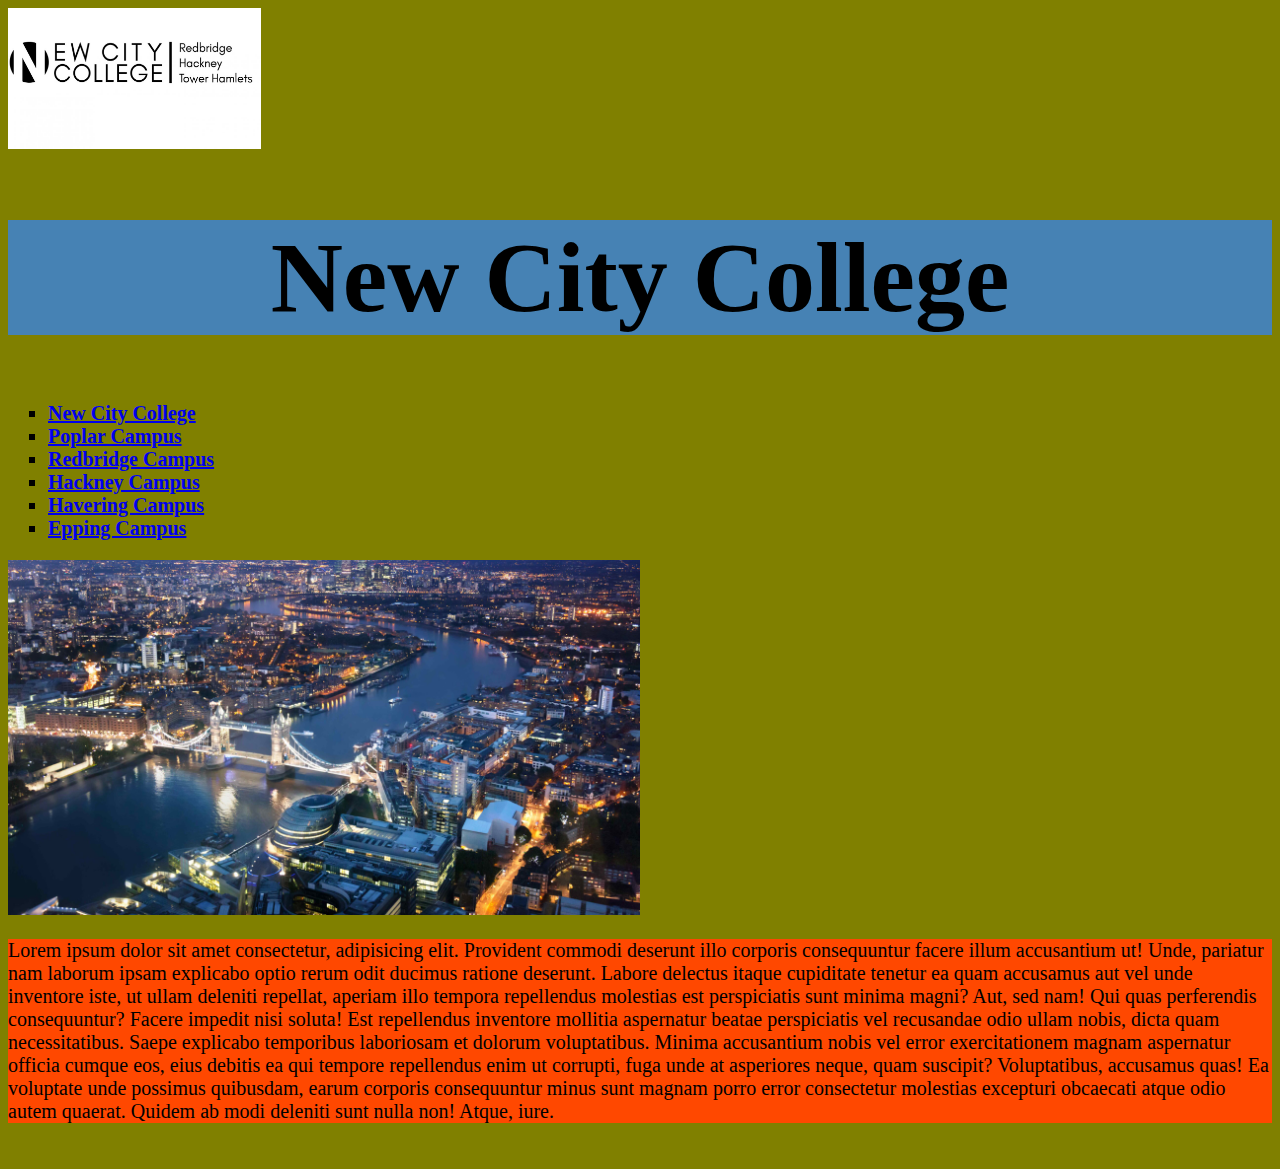
<file: index.html>
<!DOCTYPE html>
<html lang="en">
<head>
    <meta charset="UTF-8">
    <meta name="viewport" content="width=device-width, initial-scale=1.0">
    <title>New City College</title>

    <link rel="stylesheet" href="css/mystylesheet.css">
</head>
<body>
  <img src="images/ncc.jpg" alt="link"  width="20%">
  <h1>New City College</h1>   
  <ul>
<li><a href="index.html">New City College</a></li>  
<li><a href="poplar.html">Poplar Campus</a></li>    
<li> <a href="redbridge.html">Redbridge Campus</a>    </li>
<li> <a href="hackney.html">Hackney Campus</a>    </li>
<li> <a href="havering.html">Havering Campus</a>    </li>
<li> <a href="epping.html">Epping Campus</a>    </li>


  </ul>

  <img src="images/ncclondon.jpg" alt="New City College"   width="50%"> </br>

   <p>Lorem ipsum dolor sit amet consectetur, adipisicing elit. Provident commodi deserunt illo corporis consequuntur facere illum accusantium ut! Unde, pariatur nam laborum ipsam explicabo optio rerum odit ducimus ratione deserunt.
  Labore delectus itaque cupiditate tenetur ea quam accusamus aut vel unde inventore iste, ut ullam deleniti repellat, aperiam illo tempora repellendus molestias est perspiciatis sunt minima magni? Aut, sed nam!
  Qui quas perferendis consequuntur? Facere impedit nisi soluta! Est repellendus inventore mollitia aspernatur beatae perspiciatis vel recusandae odio ullam nobis, dicta quam necessitatibus. Saepe explicabo temporibus laboriosam et dolorum voluptatibus.
  Minima accusantium nobis vel error exercitationem magnam aspernatur officia cumque eos, eius debitis ea qui tempore repellendus enim ut corrupti, fuga unde at asperiores neque, quam suscipit? Voluptatibus, accusamus quas!
  Ea voluptate unde possimus quibusdam, earum corporis consequuntur minus sunt magnam porro error consectetur molestias excepturi obcaecati atque odio autem quaerat. Quidem ab modi deleniti sunt nulla non! Atque, iure.</p>
  



  </br>

</body>
</html>
</file>
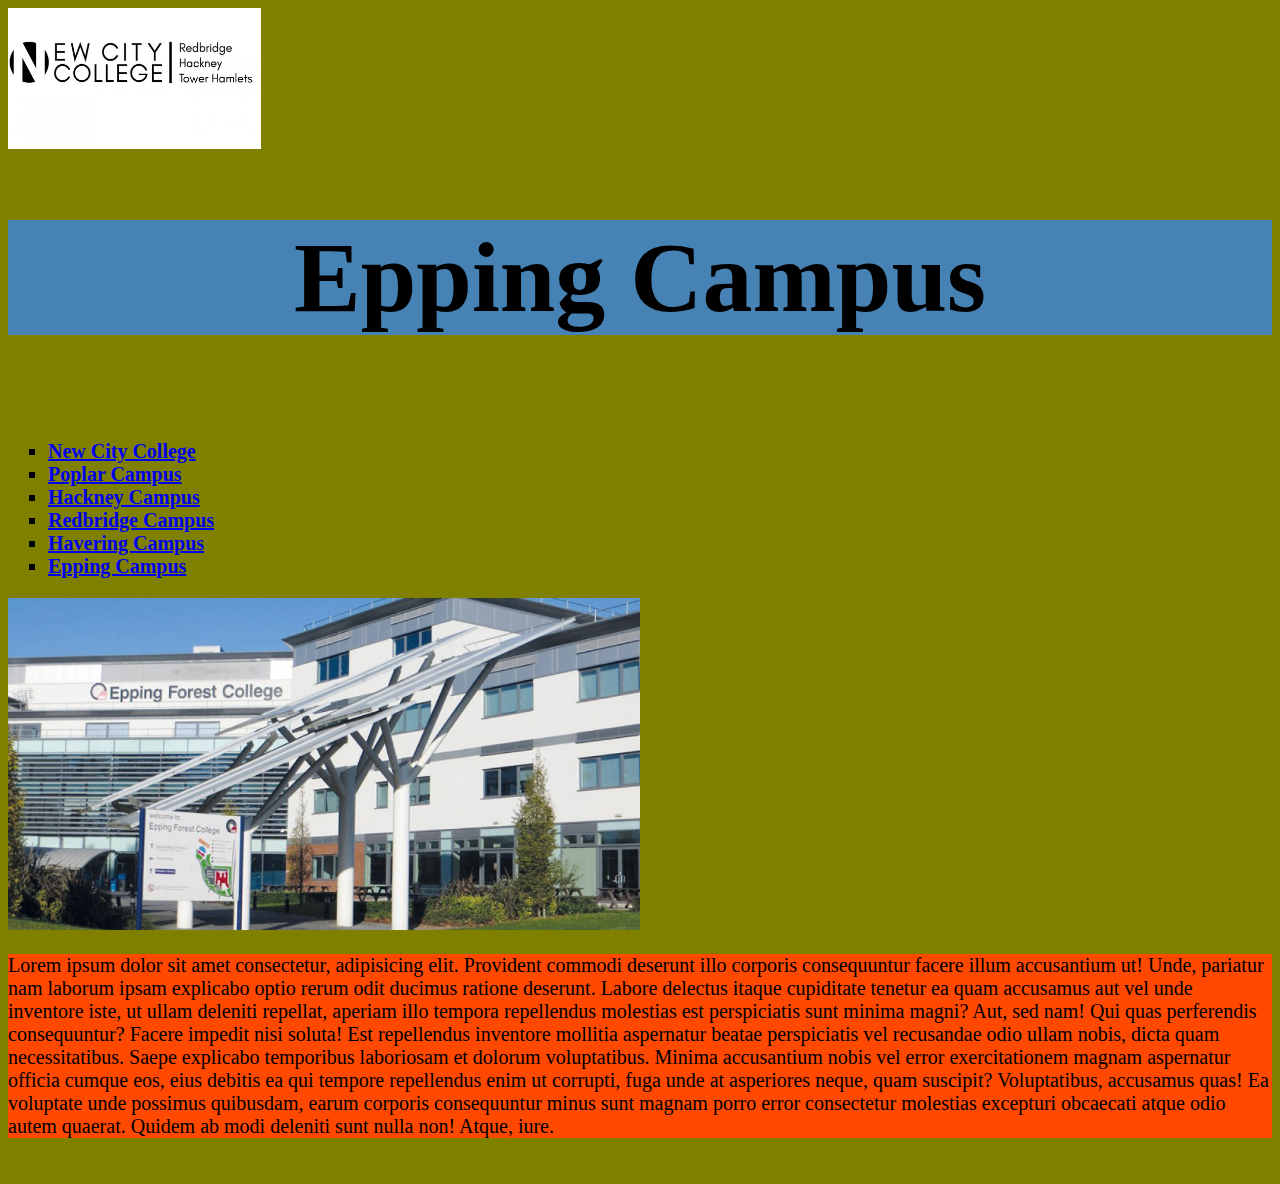
<file: epping.html>
<!DOCTYPE html>
<html lang="en">
<head>
    <meta charset="UTF-8">
    <meta name="viewport" content="width=device-width, initial-scale=1.0">
    <title>Epping Campus</title>

    <link rel="stylesheet" href="css/mystylesheet.css">
</head>
<body>
  <img src="images/ncc.jpg" alt="link"  width="20%">
  <h1>Epping Campus</h1>  </br> 
  <ul>

<li><a href="index.html">New City College</a></li>  
<li><a href="poplar.html">Poplar Campus</a></li>    
<li> <a href="hackney.html">Hackney Campus</a>    </li>
<li> <a href="redbridge.html">Redbridge Campus</a>    </li>
<li> <a href="havering.html">Havering Campus</a>    </li>
<li> <a href="epping.html">Epping Campus</a>    </li>


  </ul>

  <img src="images/epping.jpg" alt="Epping Campus"   width="50%" > </br>

   <p>Lorem ipsum dolor sit amet consectetur, adipisicing elit. Provident commodi deserunt illo corporis consequuntur facere illum accusantium ut! Unde, pariatur nam laborum ipsam explicabo optio rerum odit ducimus ratione deserunt.
  Labore delectus itaque cupiditate tenetur ea quam accusamus aut vel unde inventore iste, ut ullam deleniti repellat, aperiam illo tempora repellendus molestias est perspiciatis sunt minima magni? Aut, sed nam!
  Qui quas perferendis consequuntur? Facere impedit nisi soluta! Est repellendus inventore mollitia aspernatur beatae perspiciatis vel recusandae odio ullam nobis, dicta quam necessitatibus. Saepe explicabo temporibus laboriosam et dolorum voluptatibus.
  Minima accusantium nobis vel error exercitationem magnam aspernatur officia cumque eos, eius debitis ea qui tempore repellendus enim ut corrupti, fuga unde at asperiores neque, quam suscipit? Voluptatibus, accusamus quas!
  Ea voluptate unde possimus quibusdam, earum corporis consequuntur minus sunt magnam porro error consectetur molestias excepturi obcaecati atque odio autem quaerat. Quidem ab modi deleniti sunt nulla non! Atque, iure.</p>
  



  </br>

</body>
</html>
</file>
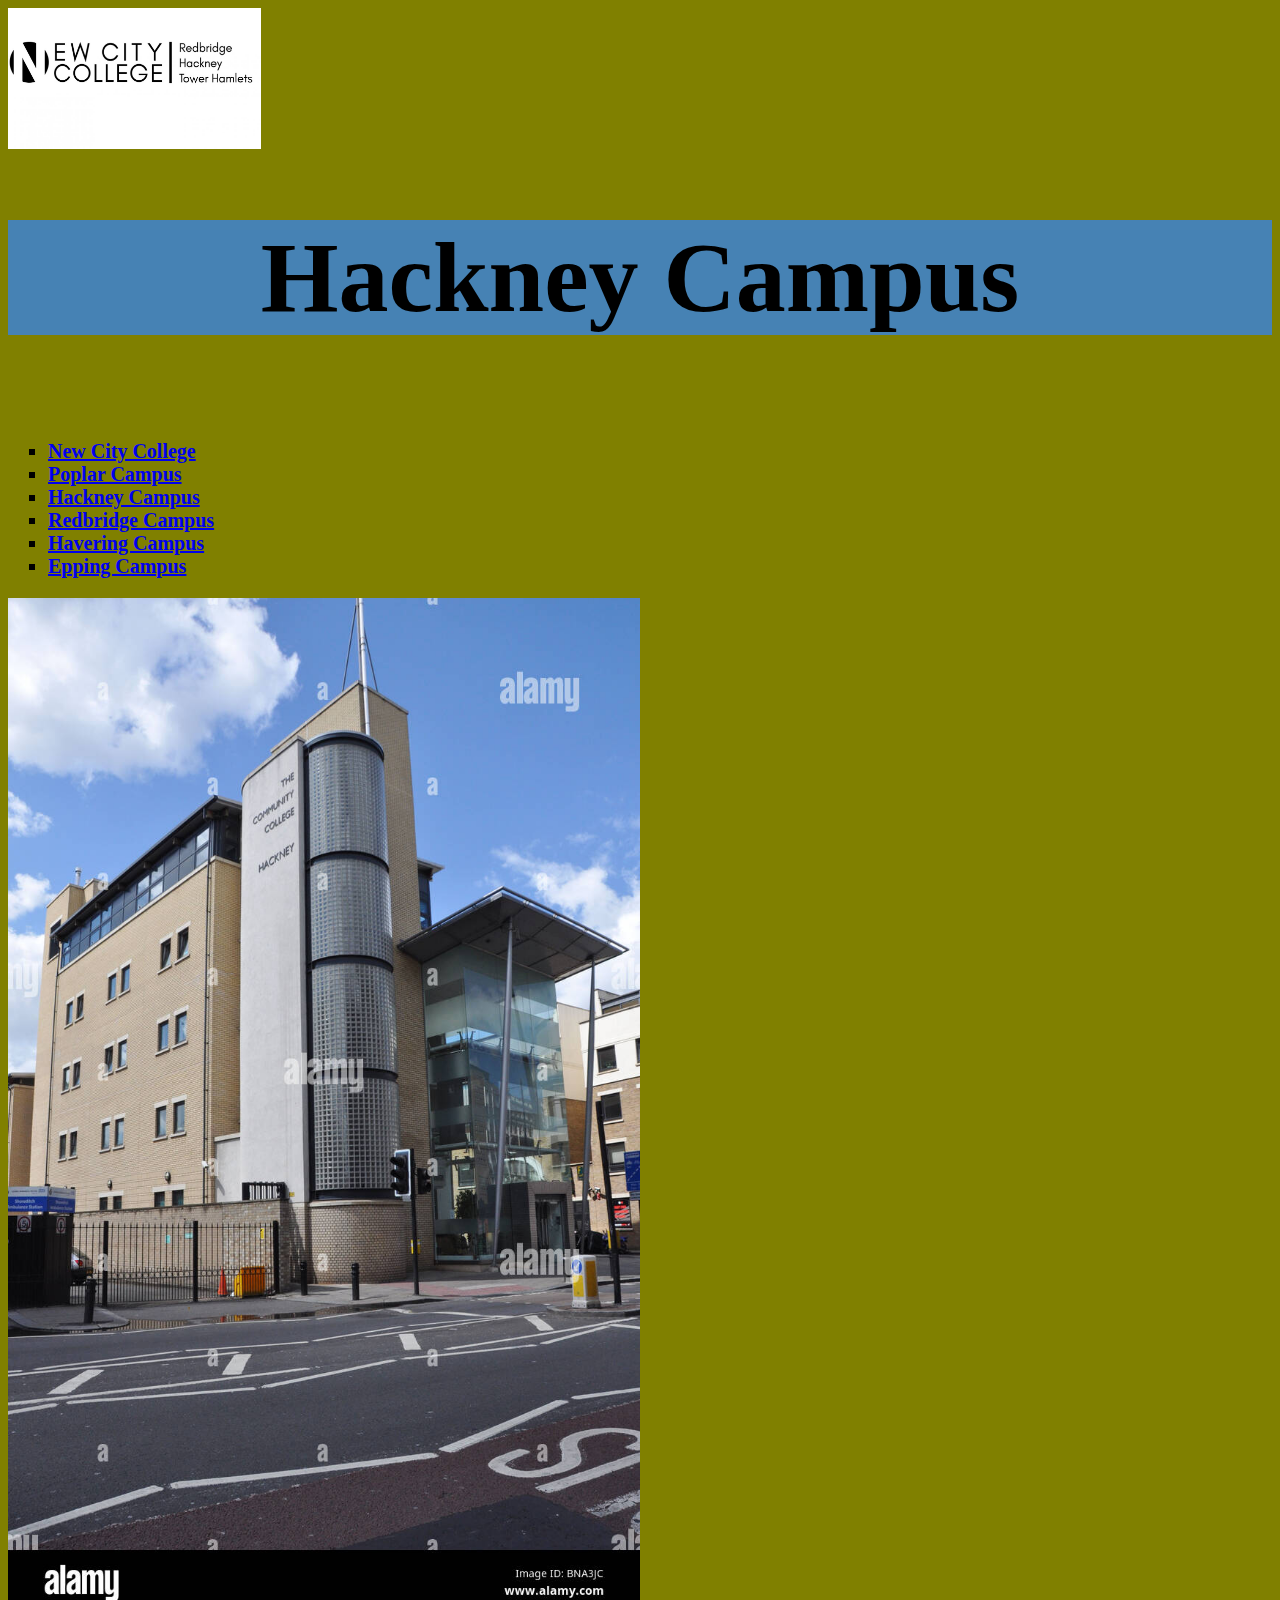
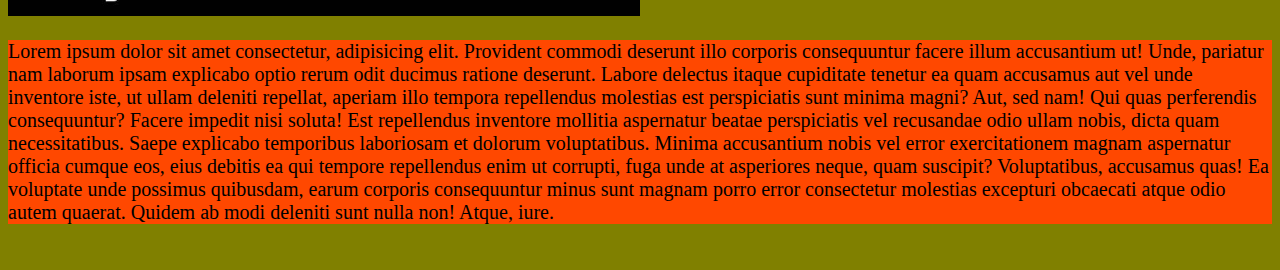
<file: hackney.html>
<!DOCTYPE html>
<html lang="en">
<head>
    <meta charset="UTF-8">
    <meta name="viewport" content="width=device-width, initial-scale=1.0">
    <title>Hackney Campus</title>

    <link rel="stylesheet" href="css/mystylesheet.css">
</head>
<body>
  <img src="images/ncc.jpg" alt="link"  width="20%">
  <h1>Hackney Campus</h1>  </br> 
  <ul>

<li><a href="index.html">New City College</a></li>  
<li><a href="poplar.html">Poplar Campus</a></li>    
<li> <a href="hackney.html">Hackney Campus</a>    </li>
<li> <a href="redbridge.html">Redbridge Campus</a>    </li>
<li> <a href="havering.html">Havering Campus</a>    </li>
<li> <a href="epping.html">Epping Campus</a>    </li>


  </ul>

  <img src="images/hackney.jpg" alt="Hackney Campus"   width="50%"> </br>

   <p>Lorem ipsum dolor sit amet consectetur, adipisicing elit. Provident commodi deserunt illo corporis consequuntur facere illum accusantium ut! Unde, pariatur nam laborum ipsam explicabo optio rerum odit ducimus ratione deserunt.
  Labore delectus itaque cupiditate tenetur ea quam accusamus aut vel unde inventore iste, ut ullam deleniti repellat, aperiam illo tempora repellendus molestias est perspiciatis sunt minima magni? Aut, sed nam!
  Qui quas perferendis consequuntur? Facere impedit nisi soluta! Est repellendus inventore mollitia aspernatur beatae perspiciatis vel recusandae odio ullam nobis, dicta quam necessitatibus. Saepe explicabo temporibus laboriosam et dolorum voluptatibus.
  Minima accusantium nobis vel error exercitationem magnam aspernatur officia cumque eos, eius debitis ea qui tempore repellendus enim ut corrupti, fuga unde at asperiores neque, quam suscipit? Voluptatibus, accusamus quas!
  Ea voluptate unde possimus quibusdam, earum corporis consequuntur minus sunt magnam porro error consectetur molestias excepturi obcaecati atque odio autem quaerat. Quidem ab modi deleniti sunt nulla non! Atque, iure.</p>
  



  </br>

</body>
</html>
</file>
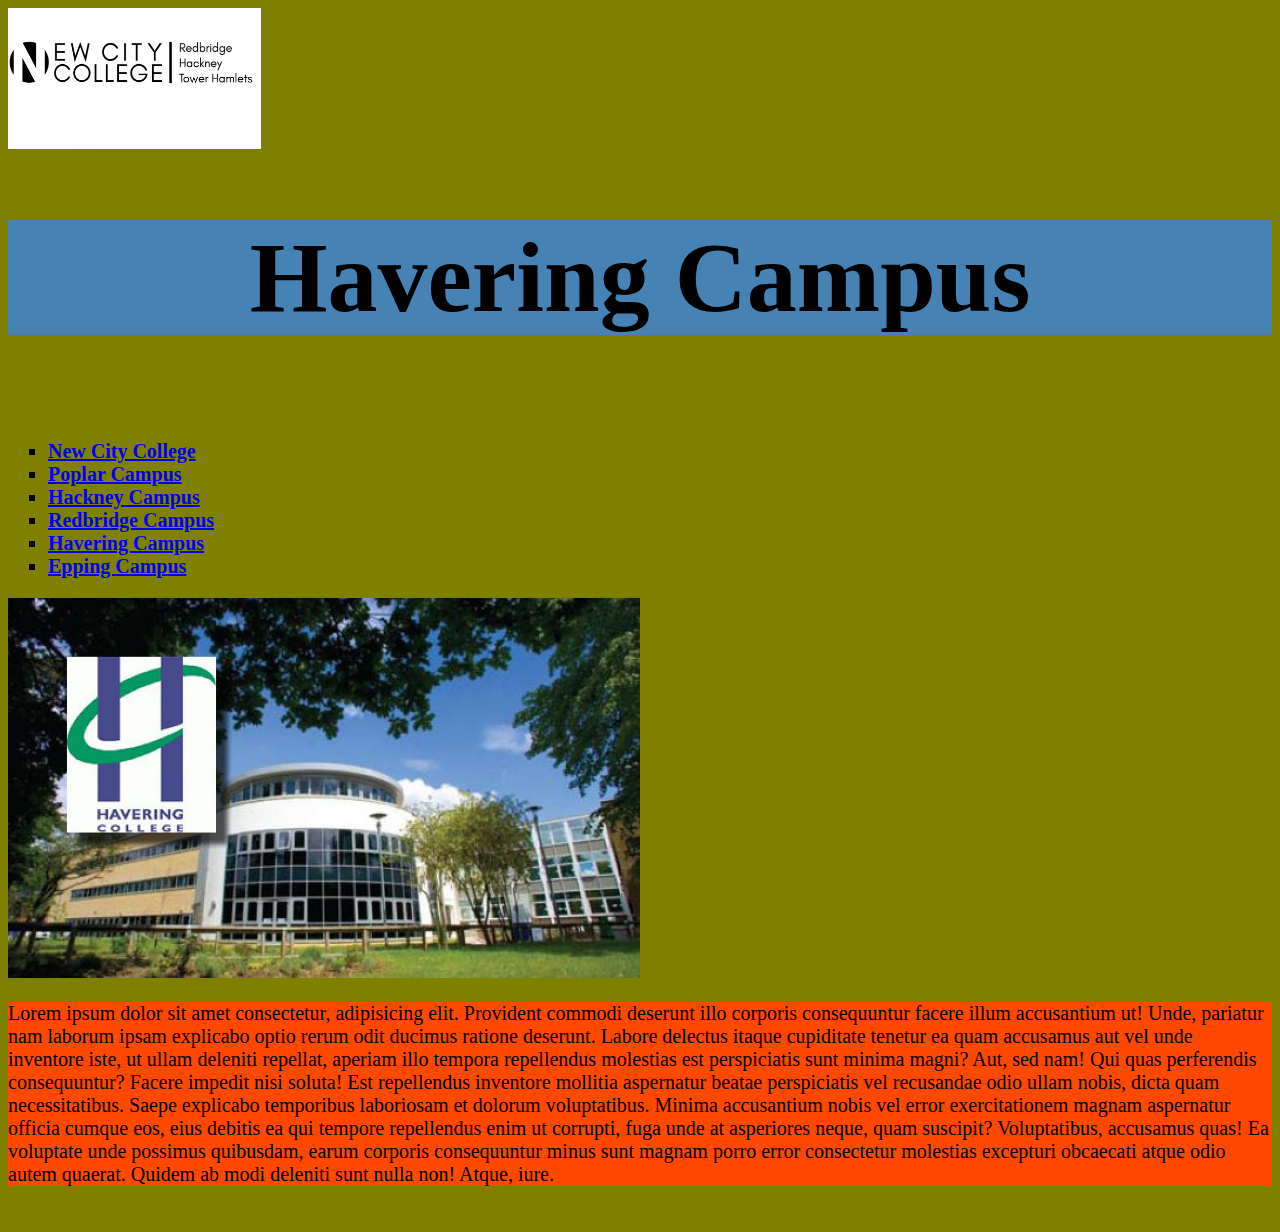
<file: havering.html>
<!DOCTYPE html>
<html lang="en">
<head>
    <meta charset="UTF-8">
    <meta name="viewport" content="width=device-width, initial-scale=1.0">
    <title>Havering Campus</title>

    <link rel="stylesheet" href="css/mystylesheet.css">
</head>
<body>
  <img src="images/ncc.jpg" alt="link"  width="20%">
  <h1>Havering Campus</h1>  </br> 
  <ul>

<li><a href="index.html">New City College</a></li>  
<li><a href="poplar.html">Poplar Campus</a></li>    
<li> <a href="hackney.html">Hackney Campus</a>    </li>
<li> <a href="redbridge.html">Redbridge Campus</a>    </li>
<li> <a href="havering.html">Havering Campus</a>    </li>
<li> <a href="epping.html">Epping Campus</a>    </li>


  </ul>

  <img src="images/havering.jpg" alt="Havering Campus"   width="50%"> </br>

   <p>Lorem ipsum dolor sit amet consectetur, adipisicing elit. Provident commodi deserunt illo corporis consequuntur facere illum accusantium ut! Unde, pariatur nam laborum ipsam explicabo optio rerum odit ducimus ratione deserunt.
  Labore delectus itaque cupiditate tenetur ea quam accusamus aut vel unde inventore iste, ut ullam deleniti repellat, aperiam illo tempora repellendus molestias est perspiciatis sunt minima magni? Aut, sed nam!
  Qui quas perferendis consequuntur? Facere impedit nisi soluta! Est repellendus inventore mollitia aspernatur beatae perspiciatis vel recusandae odio ullam nobis, dicta quam necessitatibus. Saepe explicabo temporibus laboriosam et dolorum voluptatibus.
  Minima accusantium nobis vel error exercitationem magnam aspernatur officia cumque eos, eius debitis ea qui tempore repellendus enim ut corrupti, fuga unde at asperiores neque, quam suscipit? Voluptatibus, accusamus quas!
  Ea voluptate unde possimus quibusdam, earum corporis consequuntur minus sunt magnam porro error consectetur molestias excepturi obcaecati atque odio autem quaerat. Quidem ab modi deleniti sunt nulla non! Atque, iure.</p>
  



  </br>

</body>
</html>
</file>
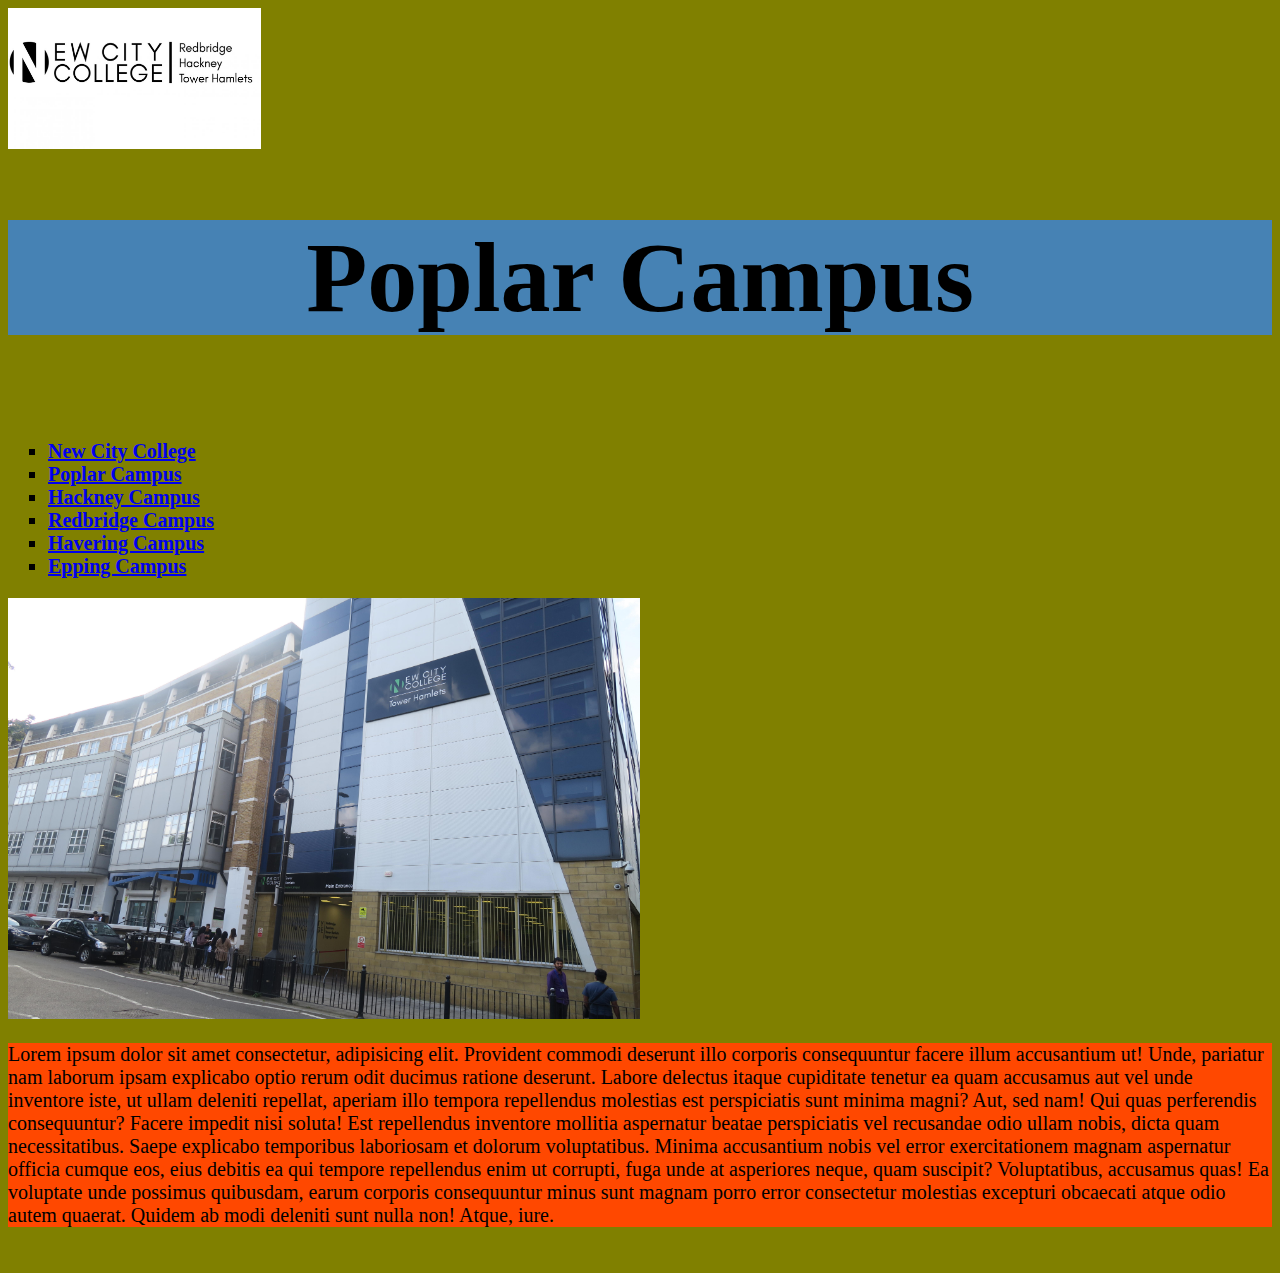
<file: poplar.html>
<!DOCTYPE html>
<html lang="en">
<head>
    <meta charset="UTF-8">
    <meta name="viewport" content="width=device-width, initial-scale=1.0">
    <title>Poplar Campus</title>

    <link rel="stylesheet" href="css/mystylesheet.css">
</head>
<body>
  <img src="images/ncc.jpg" alt="link"  width="20%">
  <h1>Poplar Campus</h1>  </br> 
  <ul>

<li><a href="index.html">New City College</a></li>  
<li><a href="poplar.html">Poplar Campus</a></li>    
<li> <a href="hackney.html">Hackney Campus</a>    </li>
<li> <a href="redbridge.html">Redbridge Campus</a>    </li>
<li> <a href="havering.html">Havering Campus</a>    </li>
<li> <a href="epping.html">Epping Campus</a>    </li>


  </ul>

  <img src="images/poplar.jpg" alt="Poplar Campus"   width="50%"> </br>

   <p>Lorem ipsum dolor sit amet consectetur, adipisicing elit. Provident commodi deserunt illo corporis consequuntur facere illum accusantium ut! Unde, pariatur nam laborum ipsam explicabo optio rerum odit ducimus ratione deserunt.
  Labore delectus itaque cupiditate tenetur ea quam accusamus aut vel unde inventore iste, ut ullam deleniti repellat, aperiam illo tempora repellendus molestias est perspiciatis sunt minima magni? Aut, sed nam!
  Qui quas perferendis consequuntur? Facere impedit nisi soluta! Est repellendus inventore mollitia aspernatur beatae perspiciatis vel recusandae odio ullam nobis, dicta quam necessitatibus. Saepe explicabo temporibus laboriosam et dolorum voluptatibus.
  Minima accusantium nobis vel error exercitationem magnam aspernatur officia cumque eos, eius debitis ea qui tempore repellendus enim ut corrupti, fuga unde at asperiores neque, quam suscipit? Voluptatibus, accusamus quas!
  Ea voluptate unde possimus quibusdam, earum corporis consequuntur minus sunt magnam porro error consectetur molestias excepturi obcaecati atque odio autem quaerat. Quidem ab modi deleniti sunt nulla non! Atque, iure.</p>
  



  </br>

</body>
</html>
</file>
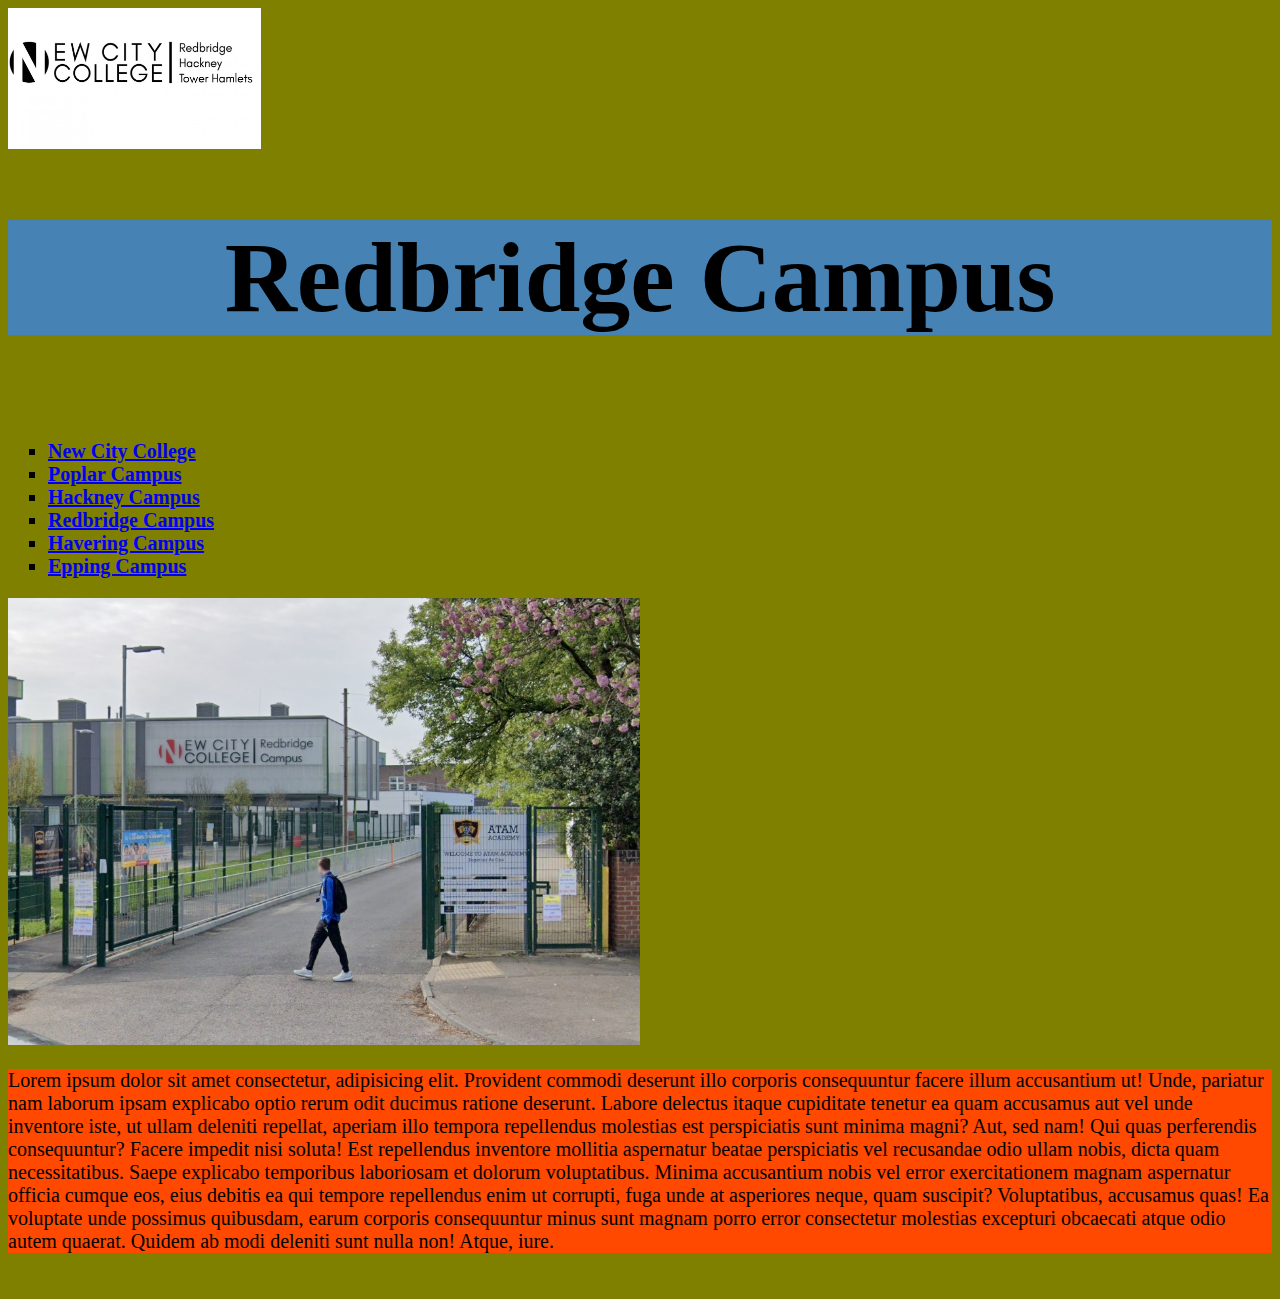
<file: redbridge.html>
<!DOCTYPE html>
<html lang="en">
<head>
    <meta charset="UTF-8">
    <meta name="viewport" content="width=device-width, initial-scale=1.0">
    <title>Redbridge Campus</title>

    <link rel="stylesheet" href="css/mystylesheet.css">
</head>
<body>
  <img src="images/ncc.jpg" alt="link"  width="20%">
  <h1>Redbridge Campus</h1>  </br> 
  <ul>

<li><a href="index.html">New City College</a></li>  
<li><a href="poplar.html">Poplar Campus</a></li>    
<li> <a href="hackney.html">Hackney Campus</a>    </li>
<li> <a href="redbridge.html">Redbridge Campus</a>    </li>
<li> <a href="havering.html">Havering Campus</a>    </li>
<li> <a href="epping.html">Epping Campus</a>    </li>


  </ul>

  <img src="images/redbridge.jpeg" alt="redbridge Campus"   width="50%"> </br>

   <p>Lorem ipsum dolor sit amet consectetur, adipisicing elit. Provident commodi deserunt illo corporis consequuntur facere illum accusantium ut! Unde, pariatur nam laborum ipsam explicabo optio rerum odit ducimus ratione deserunt.
  Labore delectus itaque cupiditate tenetur ea quam accusamus aut vel unde inventore iste, ut ullam deleniti repellat, aperiam illo tempora repellendus molestias est perspiciatis sunt minima magni? Aut, sed nam!
  Qui quas perferendis consequuntur? Facere impedit nisi soluta! Est repellendus inventore mollitia aspernatur beatae perspiciatis vel recusandae odio ullam nobis, dicta quam necessitatibus. Saepe explicabo temporibus laboriosam et dolorum voluptatibus.
  Minima accusantium nobis vel error exercitationem magnam aspernatur officia cumque eos, eius debitis ea qui tempore repellendus enim ut corrupti, fuga unde at asperiores neque, quam suscipit? Voluptatibus, accusamus quas!
  Ea voluptate unde possimus quibusdam, earum corporis consequuntur minus sunt magnam porro error consectetur molestias excepturi obcaecati atque odio autem quaerat. Quidem ab modi deleniti sunt nulla non! Atque, iure.</p>
  



  </br>

</body>
</html>
</file>
<file: css/mystylesheet.css>
h1 { background-color: steelblue;
    font-family: 'Times New Roman', Times, serif, Haettenschweiler, 'Arial Narrow Bold', sans-serif;
    font-size: 100px;
    text-align: center;
   
    
}


body { background-color: olive;
 border: darkslategray;} 

ul { font-family:Georgia, 'Times New Roman', Times, serif;
font-size: 20px; font-weight: bolder; list-style-type: square; 

}

p {background-color: rgb(255, 72, 0); font-family: Cambria, Cochin, Georgia, Times, 'Times New Roman', serif; font-size: 20px;}
</file>
